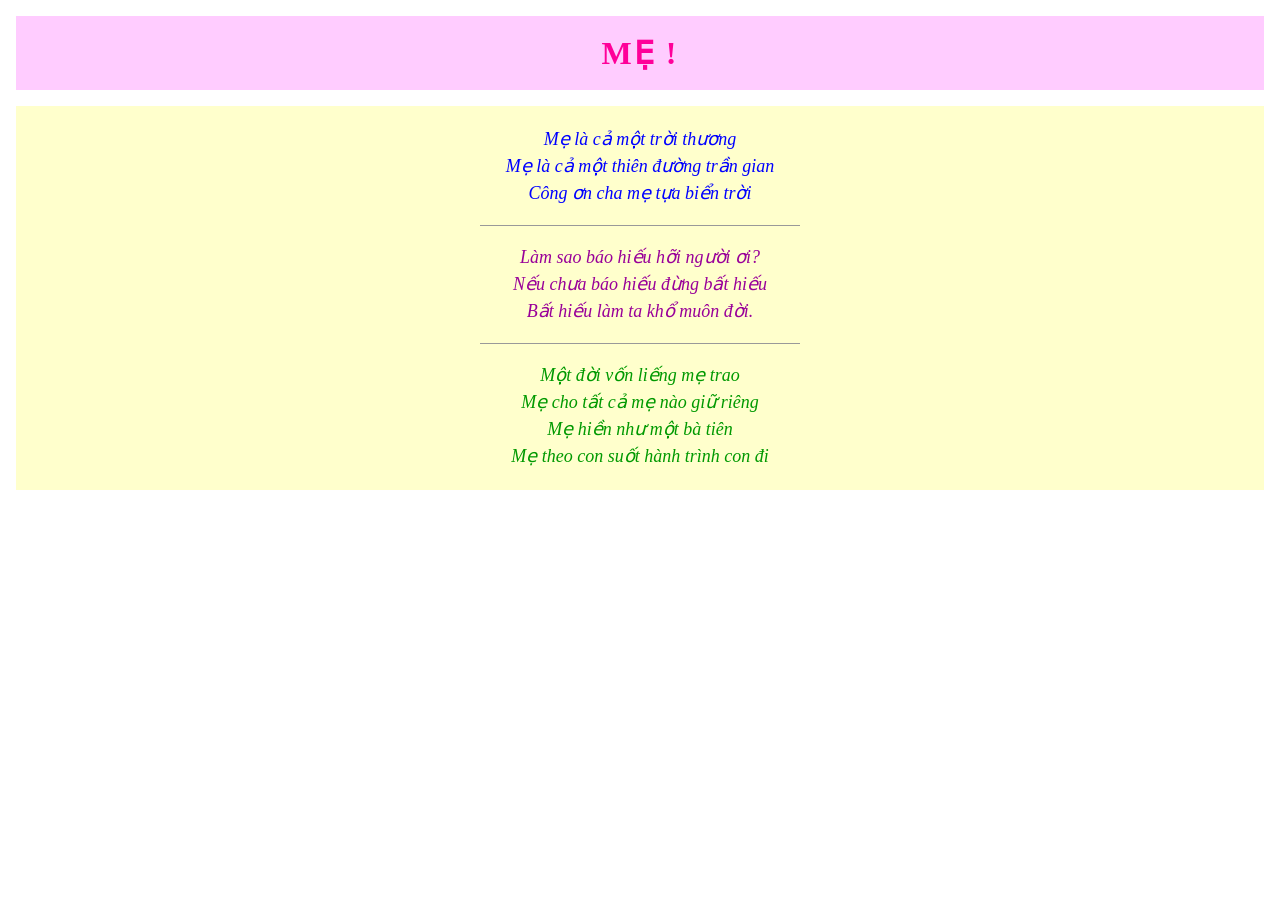
<file: bai01/bai01-me.html>
<!DOCTYPE html>
<html lang="vi">
<head>
  <meta charset="UTF-8">
  <meta name="viewport" content="width=device-width, initial-scale=1.0">
  <title>Thơ về Mẹ</title>
  <link rel="stylesheet" href="bai01-me.css">
</head>
<body>
  <header class="poem__header">
    <h1 class="poem__title">MẸ !</h1>
  </header>

  <main class="poem__body">
    <div class="poem__stanza poem__stanza--blue">
      <p>Mẹ là cả một trời thương</p>
      <p>Mẹ là cả một thiên đường trần gian</p>
      <p>Công ơn cha mẹ tựa biển trời</p>
    </div>

    <hr class="poem__divider">

    <div class="poem__stanza poem__stanza--purple">
      <p>Làm sao báo hiếu hỡi người ơi?</p>
      <p>Nếu chưa báo hiếu đừng bất hiếu</p>
      <p>Bất hiếu làm ta khổ muôn đời.</p>
    </div>

    <hr class="poem__divider">

    <div class="poem__stanza poem__stanza--green">
      <p>Một đời vốn liếng mẹ trao</p>
      <p>Mẹ cho tất cả mẹ nào giữ riêng</p>
      <p>Mẹ hiền như một bà tiên</p>
      <p>Mẹ theo con suốt hành trình con đi</p>
    </div>
  </main>
</body>
</html>
</file>
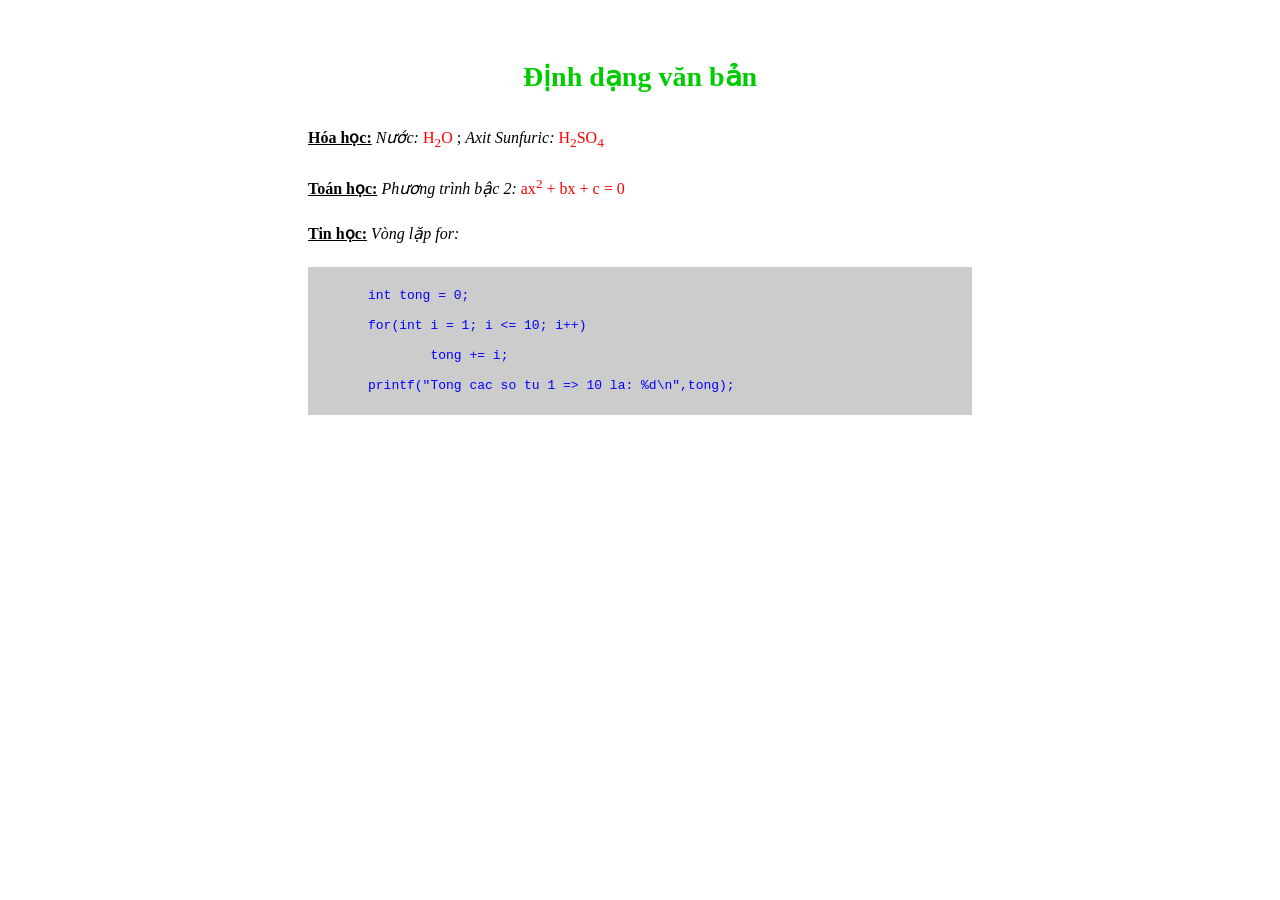
<file: bai03/bai03-dinhdangvanban.html>
<!DOCTYPE html>
<html lang="vi">
<head>
  <meta charset="UTF-8">
  <meta name="viewport" content="width=device-width, initial-scale=1.0">
  <title>Định dạng văn bản</title>
  <link rel="stylesheet" href="bai03-dinhdangvanban.css">
</head>
<body>
  <div class="demo">
    <h1 class="demo__title">Định dạng văn bản</h1>

    <p class="demo__item">
      <span class="demo__label">Hóa học:</span>
      <em class="demo__term">Nước:</em>
      <span class="demo__formula">H<sub>2</sub>O</span> ;
      <em class="demo__term">Axit Sunfuric:</em>
      <span class="demo__formula">H<sub>2</sub>SO<sub>4</sub></span>
    </p>

    <p class="demo__item">
      <span class="demo__label">Toán học:</span>
      <em class="demo__term">Phương trình bậc 2:</em>
      <span class="demo__formula">ax<sup>2</sup> + bx + c = 0</span>
    </p>

    <p class="demo__item">
      <span class="demo__label">Tin học:</span>
      <em class="demo__term">Vòng lặp for:</em>
    </p>

<pre class="demo__code">int tong = 0;
for(int i = 1; i &lt;= 10; i++)
	tong += i;
printf("Tong cac so tu 1 =&gt; 10 la: %d\n",tong);</pre>
  </div>
</body>
</html>
</file>
<file: bai01/bai01-me.css>
/* Bài 1 - Me! */

body {
  margin: 0;
  padding: 16px;
  background-color: #ffffff;
  font-family: "Times New Roman", Times, serif;
}

/* Khối tiêu đề nền hồng */
.poem__header {
  background-color: #ffccff;
  padding: 18px 0;
}

.poem__title {
  margin: 0;
  text-align: center;
  color: #ff0099;
  font-size: 32px;
  font-weight: bold;
  letter-spacing: 2px;
}

/* Khối thân bài nền vàng nhạt */
.poem__body {
  margin-top: 16px;
  background-color: #ffffcc;
  padding: 20px 0;
}

.poem__stanza {
  text-align: center;
  font-style: italic;
  font-size: 18px;
  line-height: 1.5;
}

.poem__stanza p {
  margin: 0;
}

.poem__stanza--blue {
  color: #0000ff;
}

.poem__stanza--purple {
  color: #990099;
}

.poem__stanza--green {
  color: #009900;
}

/* Đường kẻ ngăn giữa các khổ thơ */
.poem__divider {
  width: 320px;
  margin: 18px auto;
  border: none;
  border-top: 1px solid #999999;
}
</file>
<file: bai03/bai03-dinhdangvanban.css>
/* Bài 3 - Định dạng văn bản */

body {
  margin: 0;
  background-color: #ffffff;
  font-family: "Times New Roman", Times, serif;
  font-size: 16px;
}

/* Block: demo - cột nội dung rộng 664px, căn giữa trang */
.demo {
  width: 664px;
  margin: 0 auto;
  padding: 60px 0;
}

.demo__title {
  margin: 0 0 34px;
  text-align: center;
  color: #00cc00;
  font-size: 28px;
  font-weight: bold;
}

.demo__item {
  margin: 0 0 22px;
  line-height: 1.4;
}

/* Nhãn môn học: in đậm và gạch chân */
.demo__label {
  font-weight: bold;
  text-decoration: underline;
}

/* Tên khái niệm: in nghiêng */
.demo__term {
  font-style: italic;
}

/* Công thức: chữ đỏ, chỉ số dưới/trên dùng thẻ sub/sup */
.demo__formula {
  color: #ff0000;
}

/* Khối mã nguồn: giữ nguyên xuống dòng và khoảng trắng */
.demo__code {
  margin: 22px 0 0;
  padding: 14px 0 14px 60px;
  background-color: #cccccc;
  color: #0000ff;
  font-family: "Courier New", Courier, monospace;
  font-size: 13px;
  line-height: 2.3;
  tab-size: 8;
}
</file>
